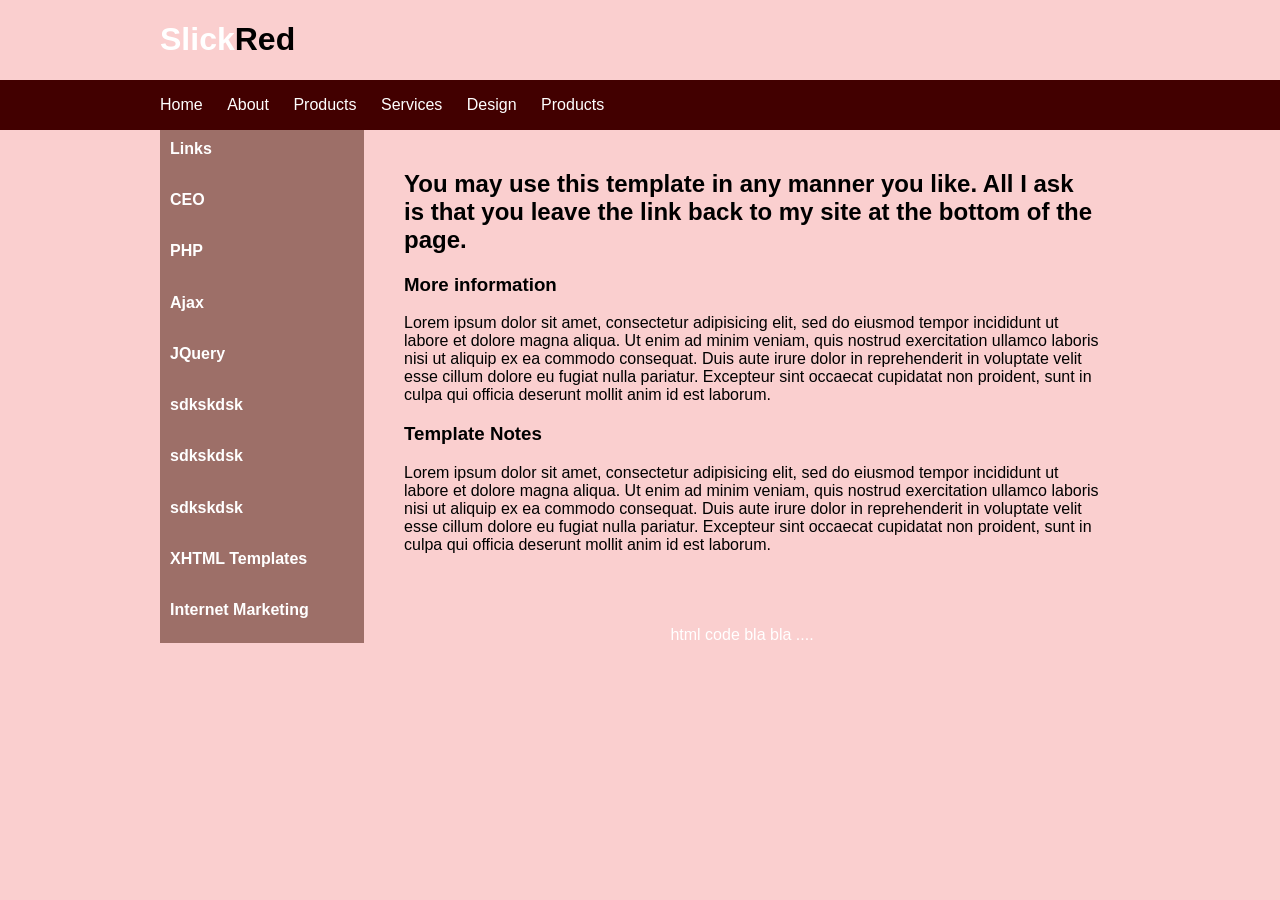
<file: padding,margin.html>
<!DOCTYPE html>
<html lang="en">
<head>
    <meta charset="UTF-8">
    <meta name="viewport" content="width=device-width, initial-scale=1.0">
    <title>Document</title>
    <link rel="stylesheet" href="./padding,margin.css">
</head>
<body>
    <div class="container" style="display: flex;"> <h1 style="color: white;">Slick</h1> <h1 style="color: black;">Red </h1></div>
    <header>      
        <div class="container">
            <nav>
                <ul>
                    <li><a href="">Home</a></li>
                    <li><a href="">About</a></li>
                    <li><a href="">Products</a></li>
                    <li><a href="">Services</a></li>
                    <li><a href="">Design</a></li>
                    <li><a href="">Products</a></li>
                </ul>
            </nav>
        </div>
    </header>

    <div class="container">
        <div class="sidebar-left">
            <h2>Links</h2>
            <h2>CEO</h2>
            <h2>PHP</h2>
            <h2>Ajax</h2>
            <h2>JQuery</h2>
            <h2>sdkskdsk</h2>
            <h2>sdkskdsk</h2>
            <h2>sdkskdsk</h2>
            <h2>XHTML Templates </h2>
            <h2>Internet Marketing</h2>
        
        </div>
        
        <main class="content">
            <h2>You may use this template in any manner you like. All I ask is that you leave the link back to my site at the bottom of the page. </h2>
            <h3>More information</h3>
            <p>
                Lorem ipsum dolor sit amet, consectetur adipisicing elit, sed do eiusmod tempor
incididunt ut labore et dolore magna aliqua. Ut enim ad minim veniam, quis
nostrud exercitation ullamco laboris nisi ut aliquip ex ea commodo consequat. Duis
aute irure dolor in reprehenderit in voluptate velit esse cillum dolore eu fugiat nulla
pariatur. Excepteur sint occaecat cupidatat non proident, sunt in culpa qui officia
deserunt mollit anim id est laborum.
            </p>
            <h3>Template Notes</h3>
            <p>
                Lorem ipsum dolor sit amet, consectetur adipisicing elit, sed do eiusmod tempor
                incididunt ut labore et dolore magna aliqua. Ut enim ad minim veniam, quis
                nostrud exercitation ullamco laboris nisi ut aliquip ex ea commodo consequat. Duis
                aute irure dolor in reprehenderit in voluptate velit esse cillum dolore eu fugiat nulla
                pariatur. Excepteur sint occaecat cupidatat non proident, sunt in culpa qui officia
                deserunt mollit anim id est laborum.
            </p>
        </main>
    </div>

    <footer>
        <div class="container">
            <p>html code bla bla ....</p>
        </div>
    </footer>
</body>
</html>
</file>
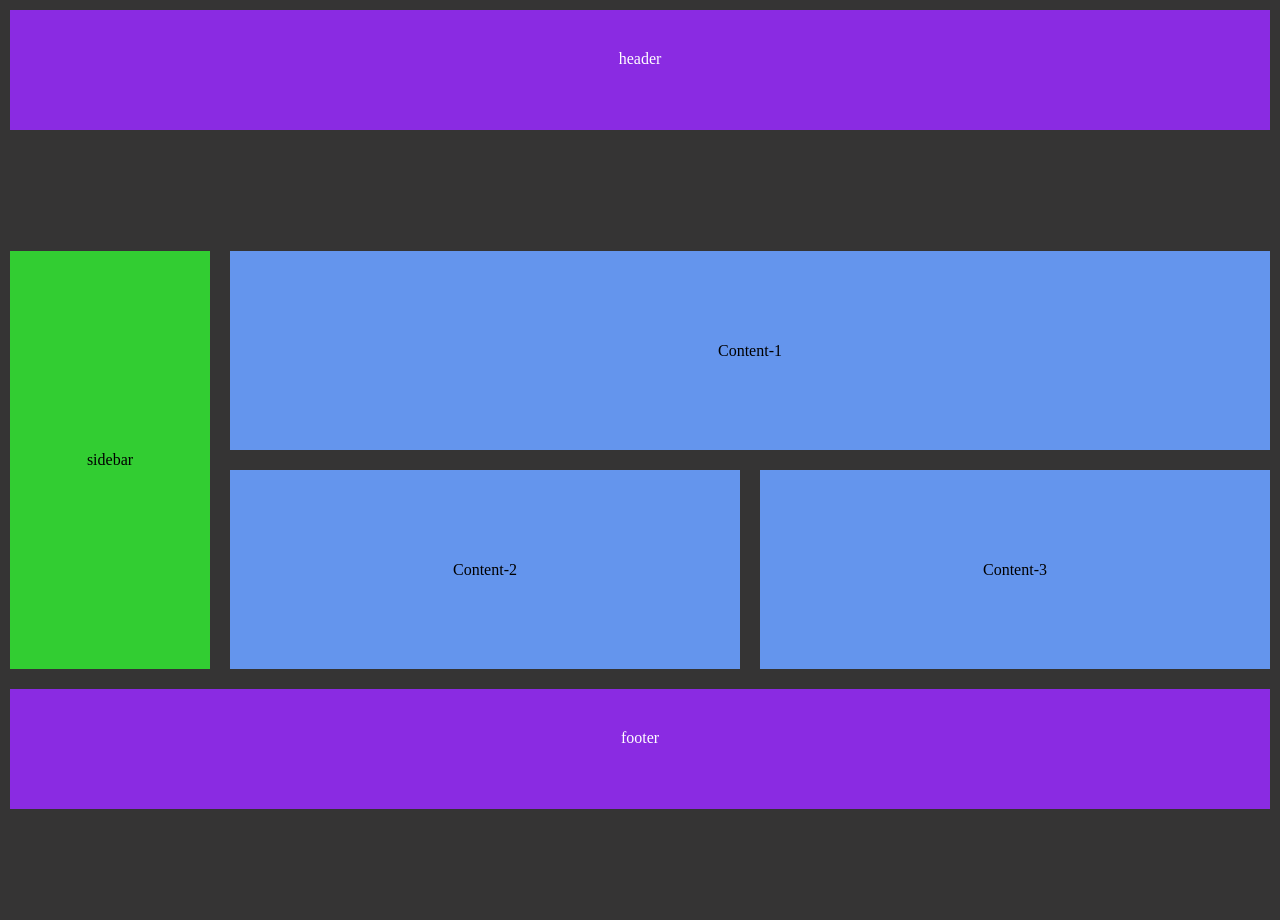
<file: btvn  buoi 5/Bai1.html>
<!DOCTYPE html>
<html lang="en">
<head>
<meta charset="UTF-8">
<meta name="viewport" content="width=device-width, initial-scale=1.0">
<link rel="stylesheet" href="./Bai1.css">
<title>Document</title>
</head>
<body>

<div class="grid-container">
  <header>header</header>
  <div class="sidebar">sidebar</div>
  <div class="content content-1">Content-1</div>
  <div class="content content-2">Content-2</div>
  <div class="content content-3">Content-3</div>
  <footer>footer</footer>
</div>

</body>
</html>
</file>
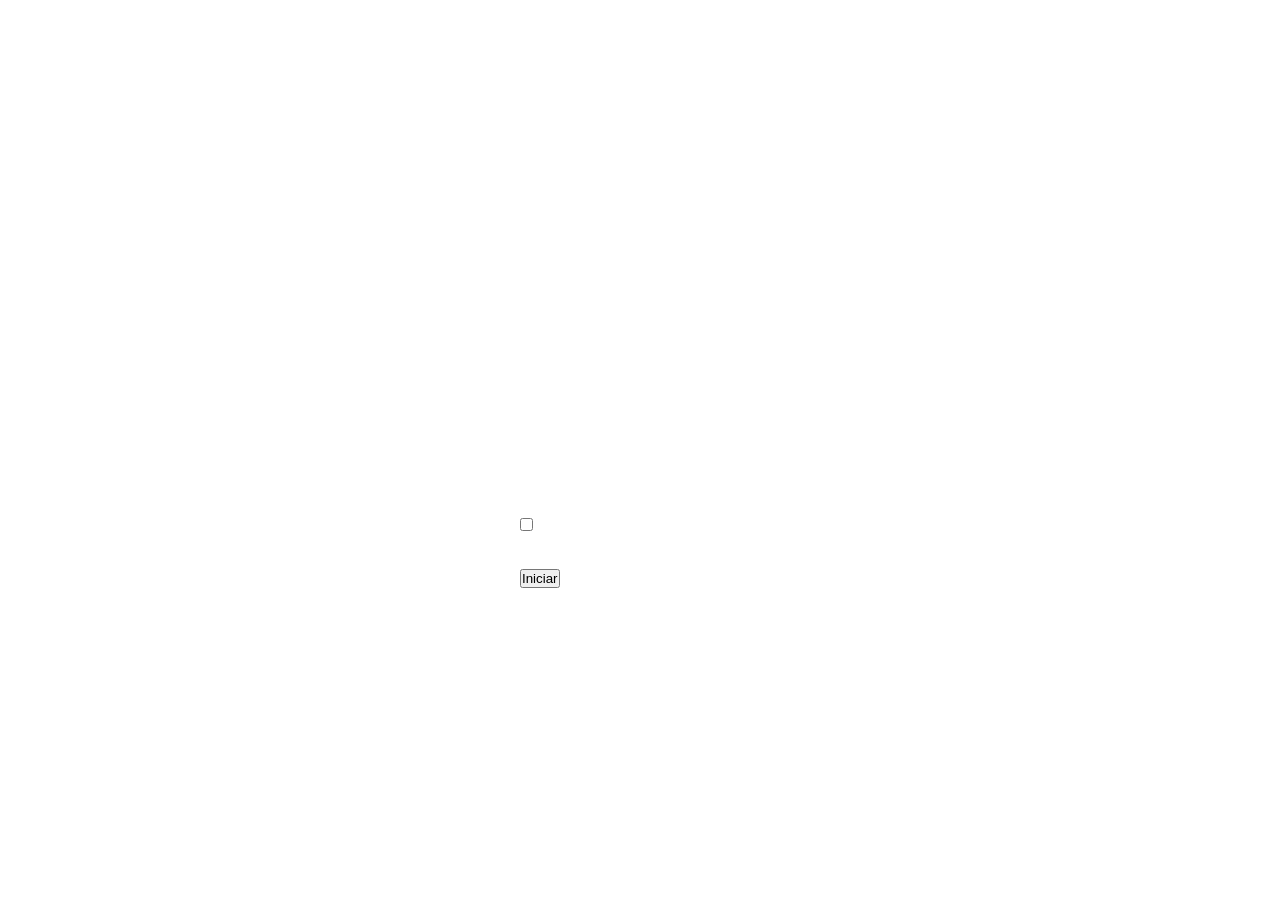
<file: BTVN3/test.html>
<!DOCTYPE html>
<html lang="en">
<head>
    <link rel="stylesheet" href="./test.css">
    <meta charset="UTF-8">
    <meta name="viewport" content="width=device-width, initial-scale=1.0">
    <title>Document</title>
</head>
<link rel="stylesheet" href="./test.css">
<body>
    <section>
        <form>
        <h1>Inicio</h1>
        <div class="inputbox" >
        <ion-icon name="mail-outline"></ion-icon>
        <input type="email" required>
        <label for="">Usuario</label>
        </div>
        <div class="inputbox" >
        <ion-icon name="lock-closed-outline"></ion-icon>
        <input type="password" required>
        <label for="">Contraseña</label>
        </div>
        <div class="forget">
        <label for=""><input type="checkbox">Recordar</label>
        <a href="#">Olvidé la Contraseña</a>
        </div>
        <button>Iniciar</button>
        <div class="register">
        <p>No tengo una cuenta <a href="#">Registrate</a></p>
        </div>
        </form>
        </section>
    
</body>
</html>
</file>
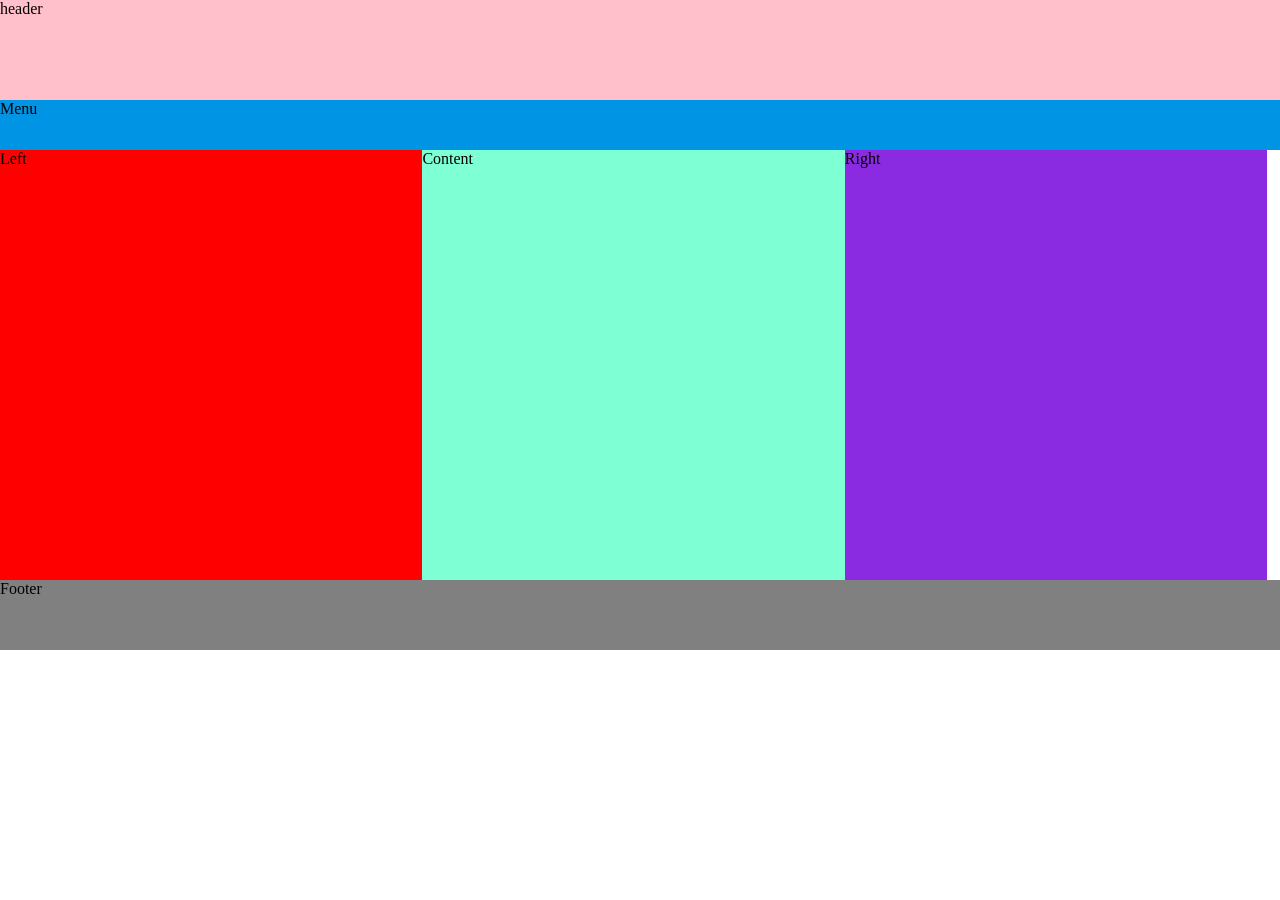
<file: BTVN4/bt1/bai1.html>
<!DOCTYPE html>
<html lang="en">
<head>
    <meta charset="UTF-8">
    <meta name="viewport" content="width=device-width, initial-scale=1.0">
    <title>Document</title>
    <link rel="stylesheet" href="./bai1.css">
</head>
<body>
    <header>header </header>
    <div class="menu">Menu</div>
<div class="content">
    <div class="left">Left</div>
    <div class="mid">Content</div>
    <div class="right">Right</div>
</div>
    <footer>Footer </footer>

</body>
</html>
</file>
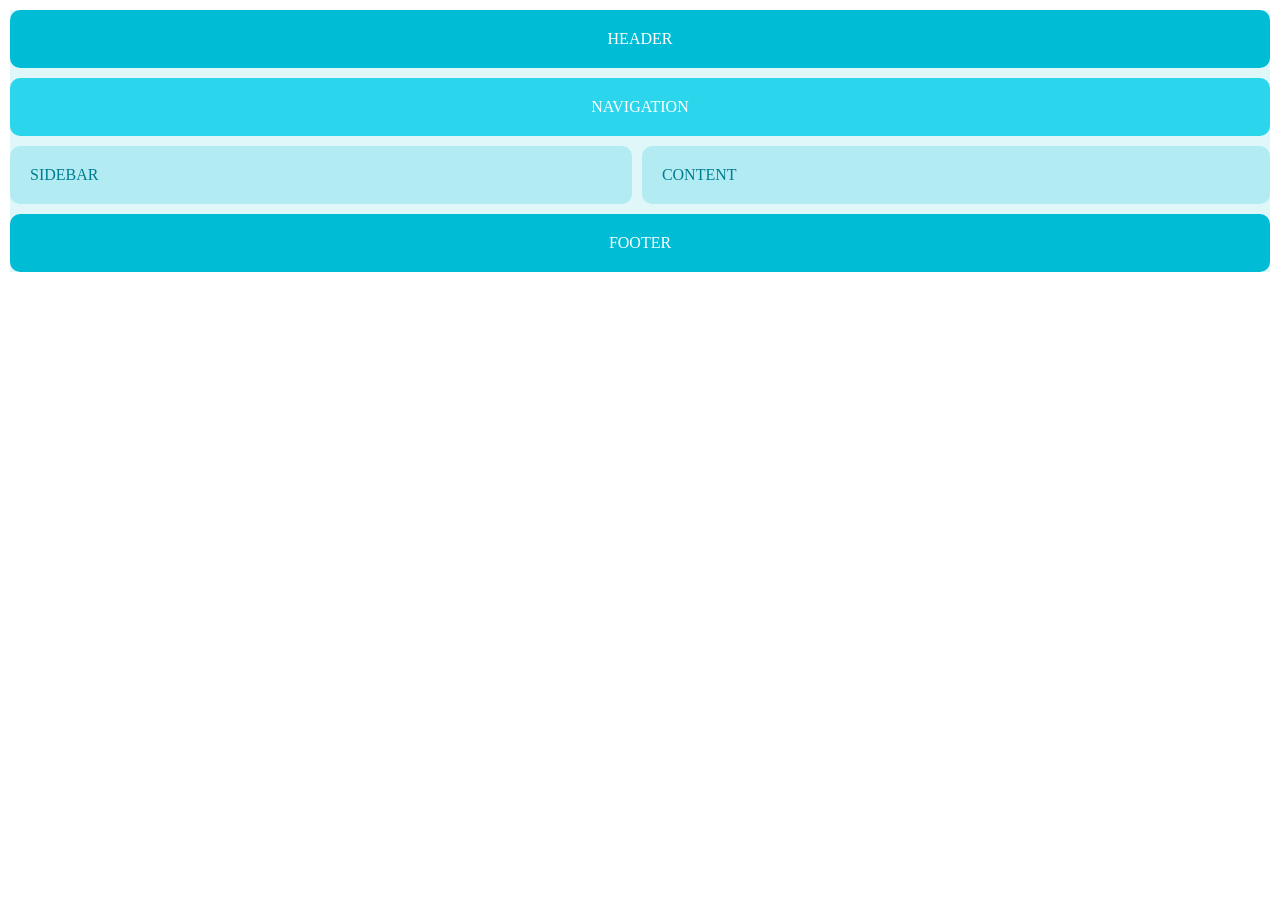
<file: BTVN4/bt2/bai2.html>
<!DOCTYPE html>
<html lang="en">
<head>
<meta charset="UTF-8">
<meta name="viewport" content="width=device-width, initial-scale=1.0">
<title>Document</title>
<link rel="stylesheet" href="./bai2.css">
</head>
<body>

<div class="container">
  <div class="header">HEADER</div>
  <div class="nav">NAVIGATION</div>
  <div class="sidebar">SIDEBAR</div>
  <div class="content">CONTENT</div>
  <div class="footer">FOOTER</div>
</div>

</body>
</html>
</file>
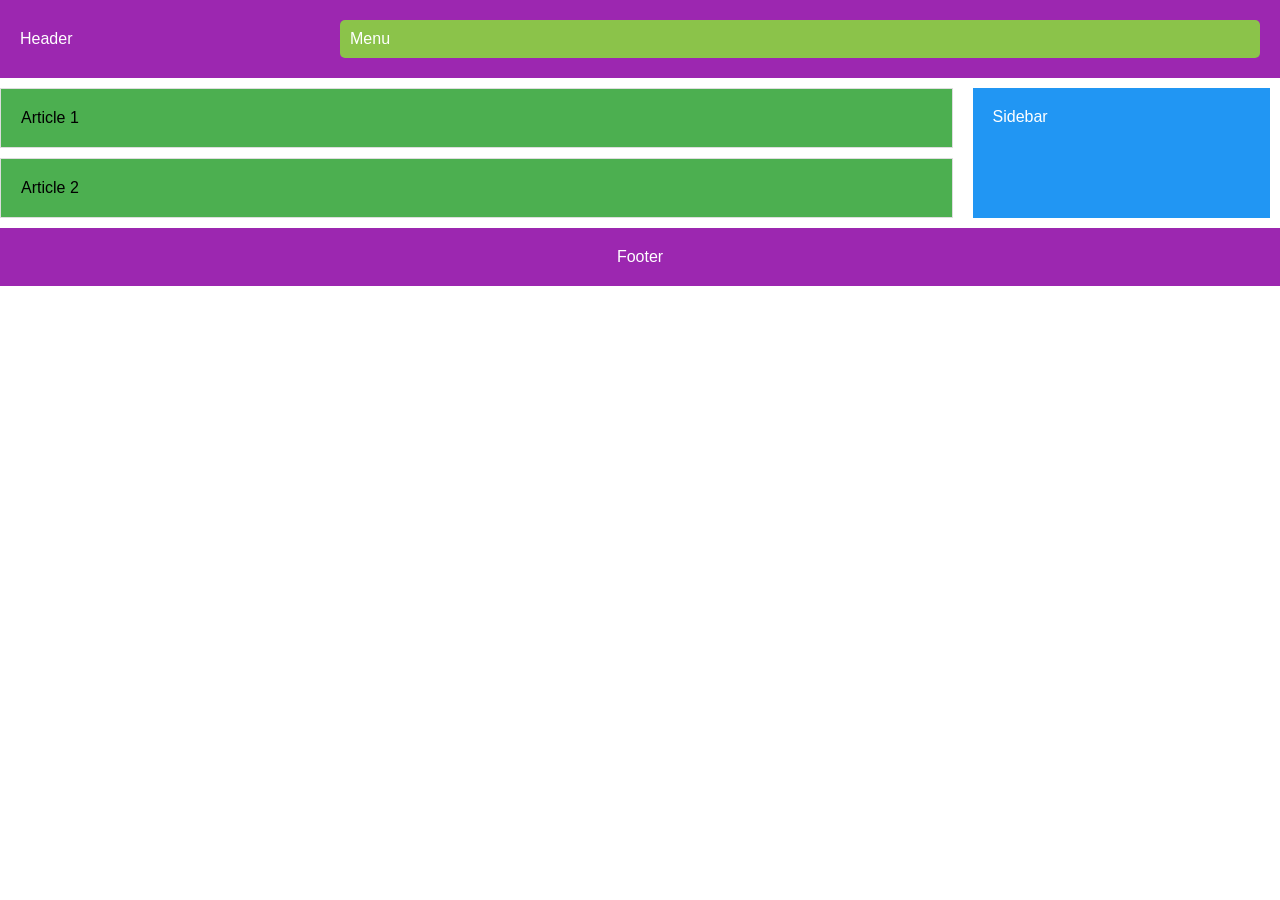
<file: BTVN4/bt3/bai3.html>
<!DOCTYPE html>
<html lang="en">
<head>
<meta charset="UTF-8">
<meta name="viewport" content="width=device-width, initial-scale=1.0">
<title>Document</title>
<link rel="stylesheet" href="./bai3.css">
</head>
<body>

<header class="header">
  <div>Header</div>
  <div class="menu">Menu</div>
</header>
<div class="container">
  <div class="article-container">
    <article class="article">Article 1</article>
    <article class="article">Article 2</article>
  </div>
  <aside class="sidebar">Sidebar</aside>
</div>
<footer class="footer">Footer</footer>

</body>
</html>
</file>
<file: padding,margin.css>
body {
    margin: 0;
    padding: 0;
    font-family: Arial, sans-serif;
    background-color: #FACFCF;
}

.container {
    width: 960px;
    margin: 0 auto;
}

header {
    background-color: #420000;
    height: 50px;
    display: flex;
    justify-content: space-between;
    align-items: center;
}

header h1 {
    margin: 0;
    color: #FFF;
}


nav ul {
    list-style-type: none;
    padding: 0;
    margin: 0;
    
}

nav ul li {
    display: inline;
    margin-right: 20px;
    justify-content: space-between;
    
}

nav ul li a {
    color: #FFF;
    text-decoration: none;
}

.sidebar-left {
    float: left;
    width: 204px;
    background-color: #9D6F68;
    color: #FFF;
}
.sidebar-left h2 {
    font-size: 16px; 
    margin-top: 0; 
    padding: 10px; 
    cursor: pointer;
}

.content {
    margin-left: 224px;
    padding: 20px;
}

footer {
    color: #FFF;
    text-align: center;
    padding: 20px 0;
}
</file>
<file: btvn  buoi 5/Bai1.css>
body, html {
    margin: 0;
    padding: 0;
    height: 100%;
    background-color: rgb(53, 52, 52);
  }
  .grid-container {
    display: grid;
    grid-template-areas:
      'header header header'
      'sidebar content-1 content-1'
      'sidebar content-2 content-3'
      'footer footer footer';
    grid-template-columns: 200px ;
    height: 100vh;
    gap: 20px;
    padding: 10px;
  }
  header {
    grid-area: header;
    background-color: #8a2be2;
    color: white;
    padding: 40px;
    text-align: center;
    height: 40px;
  }
  .sidebar {
    grid-area: sidebar;
    background-color: #32cd32;
    padding: 40px;
    display: flex;
    justify-content: center;
    align-items: center;
  }
  .content {
    background-color: #6495ed;
    padding: 40px;
    display: flex;
    justify-content: center;
    align-items: center;
  }
  .content-1 { grid-area: content-1; }
  .content-2 { grid-area: content-2; }
  .content-3 { grid-area: content-3; }
  footer {
    width: auto;
    height: 40px;
    grid-area: footer;
    background-color: #8a2be2;
    color: white;
    padding: 40px;
    text-align: center;
  }
</file>
<file: BTVN3/test.css>
/* Khi di chuột qua nút */
button:hover {
    background-color: rgba(255, 255, 255, 0.5);
}

/* Phần đăng ký */
.register {
    font-size: 0.9rem;
    color: #fff;
    text-align: center;
    margin: 25px 0 10px;
}
.register p a {
    text-decoration: none;
    color: #fff;
    font-weight: 600;
}
.register p a:hover {
    text-decoration: underline;
}

/* Phần quên mật khẩu */
.forget {
    margin: 35px 0;
    font-size: 0.85rem;
    color: #fff;
    display: flex;
    align-items: center;
}
.forget label input {
    margin-right: 3px;
}
.forget a {
    color: #fff;
    text-decoration: none;
    font-weight: 600;
}
.forget a:hover {
    text-decoration: underline;
}

/* Tiêu đề */
h1 {
    font-size: 2rem;
    color: #fff;
    text-align: center;
}

/* Hộp nhập */
.inputbox {
    position: relative;
    margin: 30px 0;
    max-width: 310px;
    border-bottom: 2px solid #fff;
}
.inputbox label {
    position: absolute;
    top: 50%;
    left: 5px;
    transform: translateY(-50%);
    color: #fff;
    font-size: 1rem;
    pointer-events: none;
    transition: all 0.5s ease-in-out;
}
.inputbox input:focus ~ label,
.inputbox input:valid ~ label {
    top: -5px;
}
.inputbox input {
    width: 100%;
    height: 60px;
    background: transparent;
    border: none;
    outline: none;
    font-size: 1rem;
    padding: 0 35px 0 5px;
    color: #fff;
}
.inputbox ion-icon {
    position: absolute;
    right: 8px;
    color: #fff;
    font-size: 1.2rem;
    top: 20px;
}

/* CSS chung */
* {
    margin: 0;
    padding: 0;
    box-sizing: border-box;
    font-family: 'poppins', sans-serif;
}
body {
    display: flex;
    align-items: center;
    justify-content: center;
    min-height: 100vh;
    background-image: url("https://imgur.com/nzMWH39");
    background-repeat: no-repeat;
    background-position: center;
    background-size: cover;
}
section {
    position: relative;
    max-width: 400px;
    background-color: transparent;
    border: 2px solid rgba(255, 255, 255, 0.5); 
    border-radius: 20px;
    backdrop-filter: blur(55px);
    display: flex;
    justify-content: center;
    align-items: center;
    padding: 2rem 3rem;
}
</file>
<file: BTVN4/bt1/bai1.css>
body,*{
    margin: 0;
    padding: 0;
}

header {
    background-color: pink;
    height: 100px;
}
.menu{
    background-color: rgb(0, 148, 228);
    height: 50px;
}
.content{
    height: 430px;
    display: flex;

}
.content .left{
    width: 33%;
    background-color: red;
}
.content .mid{
    width: 33%;
    background-color: aquamarine;
}
.content .right{
    width: 33%;
    background-color: blueviolet;
}
footer{
    height: 70px;
    background-color: grey;
}
</file>
<file: BTVN4/bt2/bai2.css>
body {
    margin: 0;
  }
  .container {
    display: grid;
    grid-template-areas:
      'header header'
      'nav nav'
      'sidebar content'
      'footer footer';
    gap: 10px; 
    margin: 10px;
    background-color: #e0f7fa;
  }
  .header {
    grid-area: header;
    background-color: #00bcd4;
    color: white;
    padding: 20px;
    border-radius: 10px;
    text-align: center;
  }
  .nav {
    grid-area: nav;
    background-color: #2bd5eb;
    color: white;
    padding: 20px;
    border-radius: 10px;
    text-align: center;
  }
  .sidebar {
    grid-area: sidebar;
    background-color: #b2ebf2;
    color: #007c91;
    padding: 20px;
    border-radius: 10px;
  }
  .content {
    grid-area: content;
    background-color: #b2ebf2;
    color: #007c91;
    padding: 20px;
    border-radius: 10px;
  }
  .footer {
    grid-area: footer;
    background-color: #00bcd4;
    color: #fff;
    padding: 20px;
    border-radius: 10px;
    text-align: center;
  }
  @media (max-width: 600px) {
    .container {
      grid-template-areas:
        'header'
        'nav'
        'sidebar'
        'content'
        'footer'
        ;
    }
    .sidebar, .content {
      border-radius: 10px;
    }
  }
</file>
<file: BTVN4/bt3/bai3.css>
body {
    margin: 0;
    font-family: Arial, sans-serif;
  }
  .header {
    background-color: #9c27b0;
    color: white;
    padding: 20px;
    display: flex;
    justify-content: space-between;
    align-items: center;
  }
  .menu {
    background-color: #8bc34a;
    padding: 10px;
    border-radius: 5px;
    width: 900px;
  }
  .article {
    background-color: #4caf50; 
    margin: 10px 0;
    padding: 20px;
    border: 1px solid #ddd;
  }
  .sidebar {
    background-color: #2196f3; 
    padding: 20px;
    color: white;
    margin: 10px;
  }
  .footer {
    background-color: #9c27b0;
    color: white;
    padding: 20px;
    text-align: center;
  }
  .container {
    display: grid;
    grid-template-columns: 3fr 1fr;
    gap: 10px;
  }
  .article-container {
    grid-column: 1;
  }
  .sidebar {
    grid-column: 2;
  }
</file>
